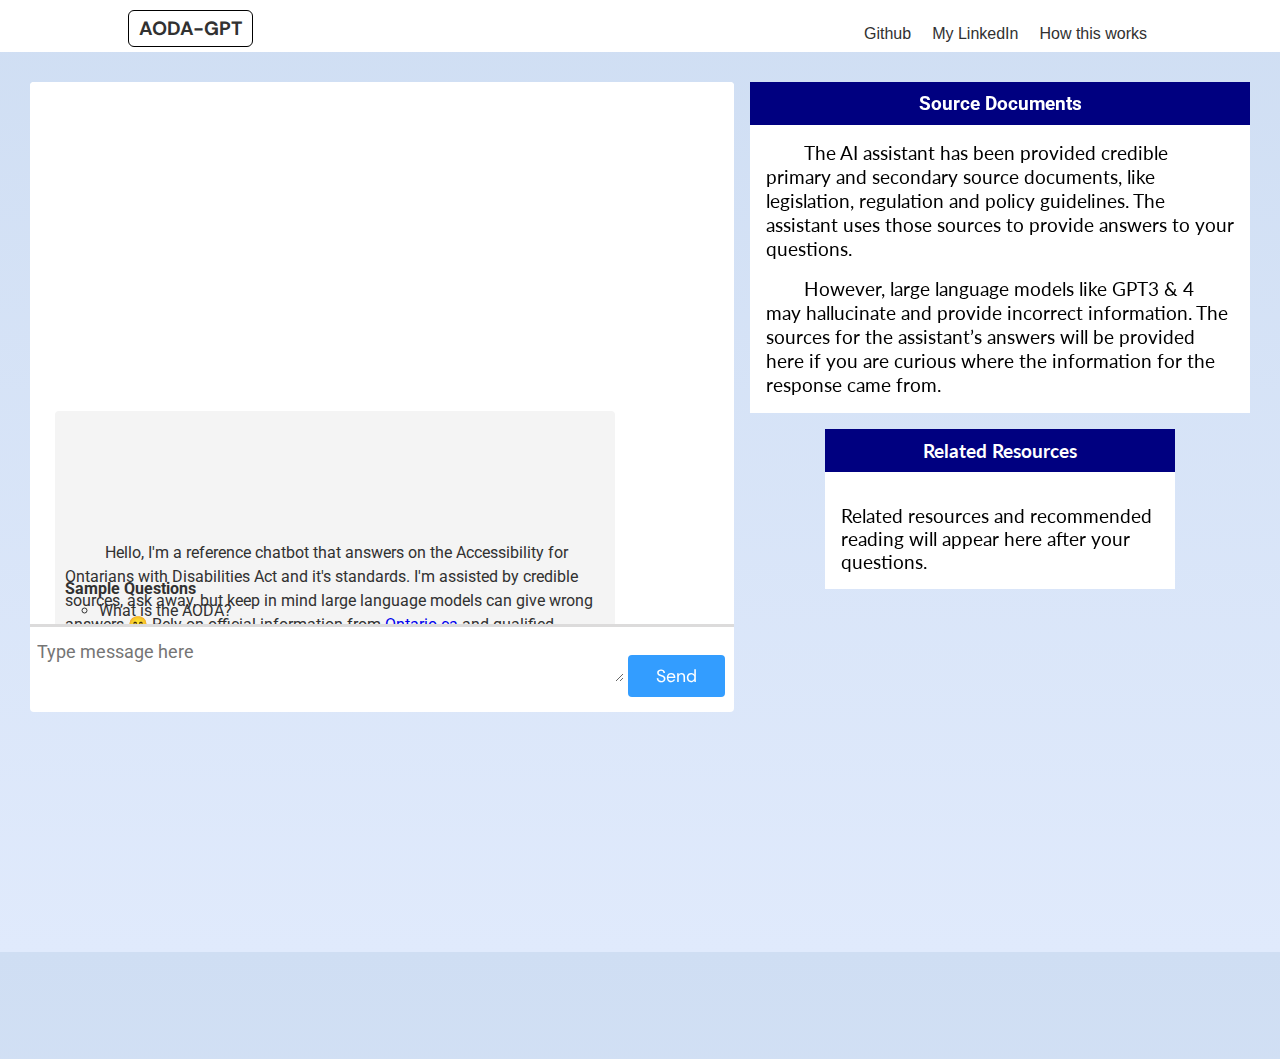
<file: templates/index.html>
<!DOCTYPE html>
<html lang="en">
<head>
    <meta charset="UTF-8">
    <meta http-equiv="X-UA-Compatible" content="IE=edge">
    <meta name="viewport" content="width=device-width, initial-scale=1.0">
    <link rel="stylesheet" href="/static/styles.css">
    <link rel="icon" type="image/png" sizes="32x32" href="static\images\favicon.ico">
    <title>AODA GPT</title>
</head>
<body>
    <div class="nav-wrapper">
        <nav>
            <div class="logo-menu-wrapper">
                <button class="logo">
                    <a href="index.html" aria-label="Return to homepage of AODA chatbot">
                        AODA-GPT
                    </a>
                </botton>
                <button class="hamburger-menu" aria-label="Menu" aria-expanded="false">
                    <div></div>
                    <div></div>
                    <div></div>    
                </button>
            </div>
            <ul class="nav-menu" role="navigation" aria-label="Main"> 
                <li>
                    <a href="https://github.com/AlexIbby/accessibilityGPT" aria-label="Link to the Github page of this AccessibilityGPT project, which includes all the code for the project.">
                        Github
                    </a>
                </li>
                <li>
                    <a href="https://www.linkedin.com/in/ibrahimalex/" aria-label="Link to the LinkedIn profile of Alex Ibrahim">
                        My LinkedIn
                    </a>
                </li>
                <li>
                    <a href="how-this-works.html" aria-label="Link to page explaining how this AODA chatbot works">
                        How this works 
                    </a>
                </li>
            </ul>
        </nav>
    </div>
    
      
    <div class="interface"> <!--Interface Start -->
  
    <div class="chat-container">
        <div class="chat-box">

            <div class="chat-history">
                <div class="ai-message">
                    <p>Hello, I'm a reference chatbot that answers on the Accessibility for Ontarians with Disabilities Act and it's standards. I'm assisted by credible sources, ask away, but keep in mind large language models can give wrong answers 😄 Rely on official information from  <a href="http://www.Ontario.ca/accessibility">Ontario.ca </a> and qualified accessibiltiy experts.
                    </p>

                    <p id="opener"><strong>Sample Questions</strong></p>
                    <ul id ="ul-opener">
                        <li>
                            What is the AODA?
                        </li>
                        <li>
                            What are the fines for non-compliance with the AODA?
                        </li>
                        <li>
                            What is the intent of Section 12?
                        </li>
                    </ul>
                </div>
                

            </div>

            <div class="chat-input-container">
                <label for="user-input" class="sr-only">Type your message:</label>

                <textarea id="user-input" placeholder="Type message here"></textarea>
                <button id="send-btn">Send</button>
            </div> 
        </div>
    </div>

    <div class="resource-container">
        <div  >

            <table id="resource-table">


                    <thead>
                    <tr>
                        <th colspan="2"  id="table-header"> <h2>Source Documents</h2></th>
                    </tr>
                    </thead>

                    <tbody>
                        <tr>
                            <td colspan="2" id="resource-placeholder"> <p>The AI assistant has been provided credible primary and secondary source documents, like legislation, regulation and policy guidelines. The assistant uses those sources to provide answers to your questions.</p> <p>However, large language models like GPT3 & 4 may hallucinate and provide incorrect information. The sources for the assistant’s answers will be provided here if you are curious where the information for the response came from.</p>  </td>
                        </tr>
                    </tbody>
      
            </table>


        </div>

        

        <section class="carousel">
        <h2 id="reading-heading">Related Resources</h2>

            <div class="cards">

                <div class="cards-item" id="place-holder-card">

                    <!---Img First-->

                    
                    <p>Related resources and recommended reading will appear here after your questions.</p>

                   
                </div>
            

            </div>
            

            <div class="carousel__nav">
    
            </div>

        </section>
            
      

    </div>

    </div> <!--Interface End -->
  

<script src="/static/index.js"></script>
</body>
</html>
</file>
<file: static/styles.css>
/*********************************************
*       Imports, Root and Body Styling       *
**********************************************/

/*DM Sans Font Import*/
@import url('https://fonts.googleapis.com/css2?family=DM+Sans:wght@500&display=swap');

/*Roboto Font Import*/
@import url('https://fonts.googleapis.com/css2?family=Roboto&display=swap');

@import url('https://fonts.googleapis.com/css2?family=Lato&family=Roboto&display=swap');

*{
    margin: 0;
    padding:0; 
    box-sizing: border-box;
    width: 100%;
}

body{
    background: #E0EAFC;  /* fallback for old browsers */
    background: -webkit-linear-gradient(to bottom, #CFDEF3, #E0EAFC); 
    background: linear-gradient(to bottom, #CFDEF3, #E0EAFC); 
    display: flex;
    flex-direction: column;
    font-family: Arial, Helvetica, sans-serif;
    min-height: 100vh;
}


/*********************************************
*                 Nav Bar                    *
**********************************************/

nav{
    display: flex;
    justify-content: space-between; 
    align-items: center;
    width: 80%;
    background: white;
    margin: auto;
    padding-bottom: 5px;
    padding-top: 10px;
}

.nav-menu{
  width: inherit;
}

ul{
    display:flex;
    flex-direction: row;
    list-style: none; 
    gap: 1rem; 
    justify-content: end;

}

nav ul li {
    transition: 0.3s linear;
    border-top: 1px solid white;
    padding-top: 10px;
    min-width: fit-content;
}

nav  ul  li:hover{
    border-top: 1px solid black;
    
}

nav  ul  li  a{
    list-style: none;
    text-decoration: none;
    color: #313131;
    padding-right: 5px;
}

.nav-wrapper{
    min-width: 100%;
    background: white;
    display: flex;
    flex-direction: row;
    gap: 1rem; 
}

.logo-menu-wrapper{
  width: 100%;
}

.logo{
    font-family: 'DM Sans', sans-serif;
    font-weight: 700;
    font-size: 1.2rem;
    padding: 5px 10px;
    border: 1px black solid;
    border-radius: 6px;
    transition: .7s;
    cursor: pointer;
    width:auto; 
}

.logo:hover{
    background-color: black;
}

.logo a {
    text-decoration: none;
    color: #313131; 
    transition: .7s;
    
}

.logo a:hover {
    text-decoration: none;
    color:white; 
    
}



/*********************************************
*                Nav - Hamburger Menu        *
**********************************************/

nav button{
  appearance: none;
  -webkit-appearance: none;
  -moz-appearance: none;
  border: none;
  background-color: transparent;
  padding: 0;
  margin: 0;
  font-family: inherit;
  font-size: inherit;
  color: inherit;
  cursor: pointer;
}

.hamburger-menu {
  display: none;
  flex-direction: column;
  justify-content: space-around;
  width: 2rem;
  height: 2rem;
  cursor: pointer;
}

.hamburger-menu div {
  width: 2rem;
  height: 0.25rem;
  background: black;
  border-radius: 10px;
  transition: all 0.3s linear;
  position: relative;
  transform-origin: 1px;
}

.hamburger-menu div:first-child {
  transform: rotate(0);
}

.hamburger-menu.toggle div:first-child {
  transform: rotate(45deg);
}

.hamburger-menu div:nth-child(2) {
  opacity: 1;
}

.hamburger-menu.toggle div:nth-child(2) {
  opacity: 0;
}

.hamburger-menu div:last-child {
  transform: rotate(0);
}

.hamburger-menu.toggle div:last-child {
  transform: rotate(-45deg);
}

/*Animate Hamburger Menu*/
@keyframes slideInFromRight {
  0% {
    transform: translateX(100%);
    opacity: 0;
  }
  100% {
    transform: translateX(0);
    opacity: 1;
  }
}

.nav-menu.show {
  display: flex;
  flex-direction: column;
  align-items: center;
  animation: slideInFromRight 0.5s forwards;
  margin: auto;
  margin-top: 1rem;
  width: 100%;
  text-align: center;
  font-family: Verdana, Geneva, Tahoma, sans-serif;
}

.nav-menu.show li {
  opacity: 0;
}

.nav-menu.show li.animate {
  animation: slideInFromRight 0.5s forwards;
}

.logo-menu-wrapper {
  display: flex;
  justify-content: space-between;
  align-items: center;
  width: 100%;
}

.nav-menu{
  width: 30%;
}


/*********************************************
*                Chat Bot                    *
**********************************************/



.interface{
    width: 100%;
    min-height: 100vh;
    display: flex;
    flex-direction: row;
    padding-top: 30px;
    padding-left: 30px;
    padding-right: 30px;
    gap: 1rem;
}

.chat-container{
    width: 60%;
    height: 70vh; 
}


.chat-box{
    background-color: white; 
    display: flex;
    flex-direction: column;
    width:100%;
    height: 100%;
    border-radius: 4px;
}

.chat-history{
    height: 100%;
    background-color: white;
    border-radius: 4px;
    overflow-y: scroll;
    padding-bottom: 2rem;
    padding: 10px;
}

#opener{
  text-indent: 0;
  margin-bottom: 0;
}

#ul-opener{
  margin-top: 0;
}

.chat-input-container{
    width: 100%;
    background-color: white;
    padding: 15px 7px;
    border-radius: 7px;
    border-top-left-radius: 0;
    border-top-right-radius: 0;
    border-top: 3px solid #dcdbdb;
}

#user-input{
  min-height: 25px;
    border: none;
    outline: none;
    width: 85%;
    font-family: 'Roboto', sans-serif;
    color: black;
    font-size: 1.1rem;
}

#send-btn{
    width: 14%;
    padding-top: 10px;
    padding-bottom: 10px;
    cursor: pointer;
    text-decoration: none;
    display: inline-block;
    background-color: #339DFF; 
    border: none;
    color: white;
    font-family: 'DM Sans', sans-serif;
    font-size: 1.1rem;
    border-radius: 4px;
    /*transition: .7s;*/

}

#send-btn:hover{
    background-color: #2b77be; 
}

#send-btn:active {
    transform: translateY(6px);
  }

.ai-message{
  display: flex;
  flex-direction: column;
  gap: .75rem; 
  background-color: #F4F4F4;
  padding: 10px;
  width:fit-content; 
  max-width: 70ch;
  height: auto;
  margin-left: 15px;
  margin-right: auto;
  margin-top: 15px;
  border-radius: 4px;
  font-family: 'Roboto', sans-serif;
  transform: translateY(100%);
  animation-name: slideUpUser;
  animation-duration: 0.5s;
  animation-timing-function: ease;
  animation-fill-mode: forwards;

}

.ai-message p{
  max-width: 60ch;
  color: #313131;
  text-indent: 40px;
  line-height: 1.5rem;
  /*slide up animation*/
  transform: translateY(100%);
  animation-name: slideUpUser;
  animation-duration: 0.7s;
  animation-timing-function: ease;
  animation-fill-mode: forwards;
}


.ai-message ul, ol{
  display: block;
  list-style-type: circle; 
  margin-left: 15px;
  margin-right: auto;
  padding: 10px;
  width: 50ch;
}



.ai-message li{
  margin-bottom: 0.5rem;
  line-height: 1.5rem;
  color: #313131;
}


.user-message{
    background-color: #3194f1;
    padding: 10px;
    width:fit-content; 
    max-width: 70ch;
    height: auto;
    margin-left: auto;
    margin-right: 15px;
    margin-top: 10px;
    border-radius: 4px;
    font-family: 'Roboto', sans-serif;
    line-height: 1.5rem;
    color:white;
    /*slide up animation*/
    transform: translateY(100%);
    animation-name: slideUpUser;
    animation-duration: 0.5s;
    animation-timing-function: ease;
    animation-fill-mode: forwards;
}


.user-message p{
  max-width: 70ch;
  color: white; 
  line-height: 1.5rem;
  /*slide up animation*/
  transform: translateY(100%);
  animation-name: slideUpUser;
  animation-duration: 0.7s;
  animation-timing-function: ease;
  animation-fill-mode: forwards;
}

.ai-message,
.user-message {
  max-width: 90%;
  /* ... */
}

.ai-message p,
.user-message p {
  max-width: 60ch;
  /* ... */
}

.ai-message ul,
.ai-message li {
  max-width: 60ch;
  /* ... */
}

.ai-message ul, ol {
  margin-left: 1.5rem;
}


@keyframes slideUpUser {
    from {
      opacity: 0;
      transform: translateY(100%);
    }
    to {
      opacity: 1;
      transform: translateY(0);
    }
  }

.user-message a {
    color:white;
}

.sr-only {
  position: absolute;
  width: 1px;
  height: 1px;
  padding: 0;
  margin: -1px;
  overflow: hidden;
  clip: rect(0,0,0,0);
  border: 0;
  border-color: white;
  opacity: 0;
}


/* This is the container for the three bubbles */
.chatbot-typing {
    display: flex;
    align-items: center;
    justify-content: left;
    background-color: #F4F4F4;
    width: fit-content;
    padding: 10px;
    margin-left: 10px;
    border-radius: 15px;
    padding-bottom: 10px;
  }
  
  /* This is the style for each bubble */
  .chatbot-bubble {
    background-color: #bbb; /* Change this to the color you want */
    border-radius: 50%;
    width: 12px;
    height: 12px;
    margin: 0 4px; /* Adjust this to change the spacing between bubbles */
    animation: chatbot-pulse 1.5s ease-in-out infinite;
  }

.ai-message,
.user-message,
.ai-message p,
.user-message p{
    word-wrap: break-word;
    overflow-wrap: break-word;
}

#user-input{
  /* ...existing styles... */
  resize: vertical;
}
  
  /* This is the animation that makes the bubbles pulse */
  @keyframes chatbot-pulse {
    0% {
      background-color: #bbb;
      transform: translateY(0);
    }
    25% {
      background-color: #ccc;
      transform: translateY(-3px);
    }
    50% {
      background-color: #ddd;
      transform: translateY(0);
    }
    75% {
      background-color: #ccc;
      transform: translateY(3px);
    }
    100% {
      background-color: #bbb;
      transform: translateY(0);
    }
  }
  
  /* Set different animation delays for each bubble */
  .chatbot-bubble:nth-of-type(1) {
    animation-delay: 0s;
  }
  
  .chatbot-bubble:nth-of-type(2) {
    animation-delay: 0.2s;
  }
  
  .chatbot-bubble:nth-of-type(3) {
    animation-delay: 0.4s;
  }
  
/*********************************************
*                Resource Container          *
**********************************************/

.resource-container{
  max-width: 500px;
  margin-left: auto;
  margin-right: auto;
  height: 70vh; 
  display: flex;
  flex-direction: column;
  align-items: center;
  gap: 1rem;
  font-family: 'Lato', sans-serif;
}


table {
  font-family: 'Lato', sans-serif;
  border-collapse: collapse;
  width: 100%;
}

td {
  text-align: left;
  padding: 8px;
}


th h2{
  background-color: #000080;
  color: white;
  font-size: 1.2rem;
  padding: 10px 7px;
  width: 100%;
}

tr:nth-child(even) {
  background-color: #F4F4F4;
}

tr:nth-child(odd) {
  background-color: white;
}

#table-header{
  background-color: whitesmoke;
  color: #313131;
  text-align: center; 
  font-family: 'Roboto', sans-serif;
  font-size: 1.2rem;
  font-weight: 200;
}

#resource-placeholder{
  padding-top: 1rem;
  font-size: 1.2rem;
  padding: 1rem;
  max-width: 40ch;
}

#resource-placeholder p{
  text-align: left;
  text-indent: 2em;
  line-height: 1.5rem;
}

#resource-placeholder p + p{
  margin-top: 1rem; 
}

/*Carousel*/

#reading-heading{
  font-family: 'Lato', sans-serif;
  font-size: 1.2rem;
  background-color: #000080;
  color:white; 
  padding: 10px 7px;
  text-align: center;
  width: 100%;
  
}

.carousel {
  display:flex;
  flex-direction: column;
  overflow: hidden;
  text-align: center;
  justify-content: flex-start;
  align-items: center;
  max-width: 350px;
  margin-bottom: 20px;
  min-height: 100%;
  
}

.foundResources{

  font-family: 'Lato', sans-serif;
  font-size: 1.2rem;
  background-color: #000080;
  color:white; 
  padding: 10px 7px;
  text-align: center;
  width: 100%;
  margin-top: 1rem;

}

.carousel__nav{
  display: flex;
  gap: 1rem; 
  justify-content: center;
}

.cards{
  display: flex;
  overflow-x:hidden;
  overflow-y: hidden;
  scroll-snap-type: x mandatory;
  scroll-behavior: smooth;
  width: 100%; 
}

#place-holder-card p{
  font-size: 1.2rem;
}

.cards-item {
  display: flex;
  flex-direction: column;
  align-items: center;
  flex-shrink: 0;
  max-height: 450px;
  position: relative;
  scroll-snap-align: start;
  transform: scale(1);
  transform-origin: center center;
  transition: transform .5s;
  width: 100%;
  background: white;
  box-shadow: rgba(149, 157, 165, 0.2) 0px 8px 24px;
  padding: 1rem;
}

.cards-item img{
  object-fit: scale-down;
  height: 40%;

}

.cards-item h3{
  font-family: 'Lato', sans-serif;
  font-size: 1rem;
  text-align: center;
  margin-top: .5rem;
}

.cards-item p{
  text-align: left;
  margin-top: 1rem;
  height: 30%;
}

.cards-item a{
  font-family: 'Lato', sans-serif;
  background-color: #000080;
  color: white;
  text-decoration: none;
  font-size: 1.2rem;
  text-align: center;
  margin-top: 1.2rem;
  width: 70%;
  padding: 5px 10px;
}

.slider-nav {
  display: inline-flex;
  gap: 1rem;
  align-items: center;
  background-color: #000080;
  border-radius: 50%;
  margin-top: 1rem;
  font-weight: bold;
  color: white; 
  height: 2.5rem;
  width: 2.5rem;
  font-size: 1.3rem;
  justify-content: center;
  padding: .5rem;
  position: relative;
  text-decoration: none;
}

/*********************************************
*      How This Works Page & About Page      *
**********************************************/

#section-container{
  display: flex;
  flex-direction: column;
  justify-content: center;
  align-items: center;
  gap:1rem; 
  width: 50%;
  background-color: white;
  color: #313131;
  margin: auto;
  margin-top: 20px;
  padding: 10px;
  border-radius: 10px;
  margin-bottom: 20px;
}

#section-container h1{
  font-family: 'Lato', sans-serif;
  font-size: 2.2rem;
  text-align: center; 
}

#section-container p{
  font-family: 'Lato', sans-serif;
  line-height: 1.6;
  max-width: 60ch;
  font-size: 1.2rem; 
  text-indent: 2.5rem;
}

#section-container ol{
  font-family: 'Lato', sans-serif;
  margin: auto;
  list-style: decimal;
}

#section-container ol li{
  padding-bottom: .25rem;
  
}


/*********************************************
*                MEDIA REQUESTS              *
**********************************************/

@media (max-width: 850px) {
  /* Changes for mobile screens go here */
  
  /*NAV BAR*/
  nav {
      flex-direction: column; /* Stack elements vertically on small screens */
      align-items: flex-start; /* Align items to the start */
  }

  ul {
      flex-direction: column; /* Stack list items vertically on small screens */
      align-items: flex-start; /* Align items to the start */
  }

  ol {
    flex-direction: column; /* Stack list items vertically on small screens */
    align-items: flex-start; /* Align items to the start */
 }

  /* Adjust chat-container and resource-container to take full width on small screens */
  .chat-container, .resource-container {
      width: 100%;
      min-height: 75vh;
  }

  .chat-history{
    padding: 0px;
  }

  .ai-message{
    max-width: 90%;
    margin-left: 0;
    margin: auto;
    margin-top: 10px;
    margin-bottom: 10px;
  }

  .ai-message p{
    max-width: 100%;
  }

  .user-message{
    width: fit-content; 
  }

  .user-message p {
    width: fit-content;
  }

  .ai-message ul {
    max-width: 50ch;
  }

  .ai-message ol {
    max-width: 50ch;
  }


  .ai-message ul, li{
    max-width: 90%;
    margin-bottom: 10px;
  }

  .ai-message ol, li{
    max-width: 100%;
    margin-bottom: 10px;
  }


  /* Changes for interface */
  .interface {
      flex-direction: column;
      padding: 5px; /* Adjust padding as per requirement */
  }
  

  /* Chat Input Container*/
  .chat-input-container{
    display: flex;
    flex-direction: row;
    align-items: flex-end;
  }

  .button{
    align-self: left;
    text-align: left;
  }

 .ai-message,
 .user-message,
 .ai-message p,
 .user-message p{
    word-wrap: break-word;
    overflow-wrap: break-word;
}

 #user-input{
  /* ...existing styles... */
  resize: vertical;
}

/**Hamburger Menu**/

.hamburger-menu {
  display: flex;
}

.nav-menu {
  display: none;
}

.nav-menu.show {
  display: flex;
  margin: auto;
  margin-top: 1rem;
}

nav div {
  margin-top: .5rem;
}

nav .logo-menu-wrapper div {
  margin-top: 0;
}

/*********************************************
*            Chat Bubbles Media              *
**********************************************/

.chatbot-typing{
  margin-top: 10px;
  margin-bottom: 10px;
}

/*********************************************
*            Carousel Media                  *
**********************************************/
.cards-item img{
  min-height: 100px;
  object-fit: scale-down;
}

.carousel__nav{
  justify-content: center;
}

.resource-container{
  height: auto;
}

/*********************************************
*   How This Works Page & About Page Media   *
**********************************************/

#section-container{
  display: flex;
  flex-direction: column;
  align-items: center;
  gap:1rem; 
  width: 90%;
  background-color: white;
  color: #313131;
  margin-left:auto; 
  margin-right: auto;
  margin-top: 10px;
  padding: 20px;
  border-radius: 10px;
}

#section-container h1{
  font-family: 'Lato', sans-serif;
  font-size: 1.5rem;
  text-align: left; 
}

#section-container p{
  font-family: 'Lato', sans-serif;
  line-height: 1.6;
  max-width: 60ch;
  font-size: 1.0rem; 
  text-indent: 1.5rem;
  
}

#section-container img{
  width: 90%;
}

}
</file>
